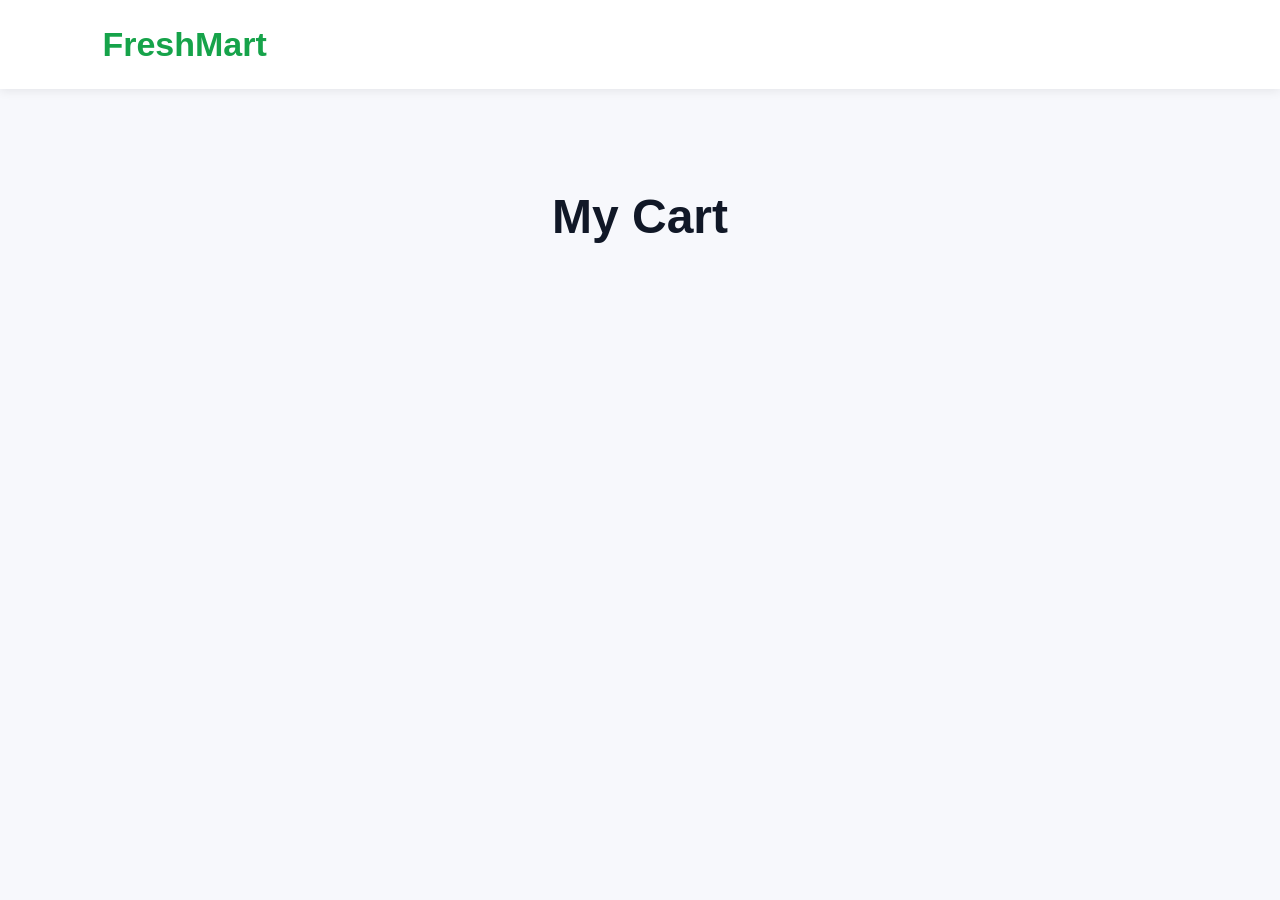
<file: cart.html>
<!DOCTYPE html>

<html>
<head>

  <title>Cart</title>

  <link rel="stylesheet"
  href="style.css">

</head>
<body>

<nav>

  <div class="logo">
    FreshMart
  </div>

</nav>

<section class="products">

  <h2>
    My Cart
  </h2>

  <div id="cartItems"
  class="product-box"></div>

</section>

<script src="script.js"></script>

</body>
</html>
</file>
<file: style.css>
html {
scroll-behavior: smooth;
}


* {
  margin: 0;
  padding: 0;

  box-sizing: border-box;

  font-family: Arial, sans-serif;
  }

body {
background: #f7f8fc;

color: #111827;
}

/* NAVBAR */

nav {
display: flex;

justify-content: space-between;

align-items: center;

padding: 25px 8%;

background: white;

box-shadow:
0 2px 10px rgba(0,0,0,0.08);
}

.logo {
font-size: 34px;

font-weight: bold;

color: #16a34a;
}

nav ul {
display: flex;

list-style: none;
}

nav ul li {
margin-left: 30px;
}

nav ul li a {
text-decoration: none;

color: #111827;

font-size: 18px;

transition: 0.3s;
}

nav ul li a:hover {
color: #16a34a;
}

/* HERO SECTION */

.hero {
display: flex;

justify-content: space-between;

align-items: center;

min-height: 90vh;

padding: 0 8%;
}

.hero-text {
max-width: 600px;
}

.small-text {
color: #16a34a;

font-size: 18px;

margin-bottom: 20px;
}

.hero-text h1 {
font-size: 70px;

line-height: 1.2;

margin-bottom: 25px;
}

.desc {
font-size: 20px;

line-height: 1.8;

color: #6b7280;

margin-bottom: 35px;
}

.hero-text button {
padding: 16px 40px;

border: none;

border-radius: 12px;

background: #16a34a;

color: white;

font-size: 18px;

cursor: pointer;

transition: 0.3s;
}

.hero-text button:hover {
transform: scale(1.05);
}

.hero-image img {
width: 550px;
}

/* CATEGORIES SECTION */

.categories {
padding: 100px 8%;

text-align: center;
}

.categories h2 {
font-size: 48px;

margin-bottom: 50px;

color: #111827;
}

.category-box {
display: flex;

justify-content: center;

flex-wrap: wrap;

gap: 30px;
}

.category-card {
background: white;

width: 250px;

padding: 30px;

border-radius: 20px;

box-shadow:
0 5px 20px rgba(0,0,0,0.08);

transition: 0.3s;
}

.category-card:hover {
transform: translateY(-10px);
}

.category-card img {
width: 120px;

margin-bottom: 20px;
}

.category-card h3 {
font-size: 24px;

color: #111827;
}

/* PRODUCTS SECTION */

.products {
padding: 100px 8%;

text-align: center;
}

.products h2 {
font-size: 48px;

margin-bottom: 50px;

color: #111827;
}

.product-box {
display: flex;

justify-content: center;

flex-wrap: wrap;

gap: 30px;
}

.product-card {
background: white;

width: 320px;

padding: 30px;

border-radius: 20px;

box-shadow:
0 5px 20px rgba(0,0,0,0.08);

transition: 0.3s;
}

.product-card:hover {
transform: translateY(-10px);
}

.product-card img {
width: 180px;

margin-bottom: 20px;
}

.product-card h3 {
font-size: 28px;

margin-bottom: 15px;

color: #111827;
}

.product-card p {
font-size: 22px;

color: #16a34a;

margin-bottom: 20px;
}

.product-card button {
padding: 14px 30px;

border: none;

border-radius: 10px;

background: #16a34a;

color: white;

font-size: 16px;

cursor: pointer;

transition: 0.3s;
}

.product-card button:hover {
transform: scale(1.05);
}

/* OFFER SECTION */

.offer {
display: flex;

justify-content: space-between;

align-items: center;

padding: 100px 8%;

background: #16a34a;

color: white;
}

.offer-text {
max-width: 600px;
}

.offer-small {
font-size: 20px;

margin-bottom: 20px;
}

.offer-text h2 {
font-size: 60px;

line-height: 1.3;

margin-bottom: 25px;
}

.offer-text p {
font-size: 20px;

line-height: 1.8;

margin-bottom: 30px;
}

.offer-text button {
padding: 15px 40px;

border: none;

border-radius: 12px;

background: white;

color: #16a34a;

font-size: 18px;

cursor: pointer;
}

.offer-image img {
width: 450px;
}

/* FOOTER */

footer {
background: #111827;

color: white;

padding: 80px 8% 30px;
}

.footer-box {
display: flex;

justify-content: space-between;

flex-wrap: wrap;

gap: 30px;

margin-bottom: 40px;
}

.footer-card {
width: 300px;
}

.footer-card h3 {
font-size: 28px;

margin-bottom: 20px;

color: #16a34a;
}

.footer-card p {
color: #d1d5db;

line-height: 1.8;

margin-bottom: 10px;
}

.copyright {
text-align: center;

color: #9ca3af;

margin-top: 30px;
}
</file>
